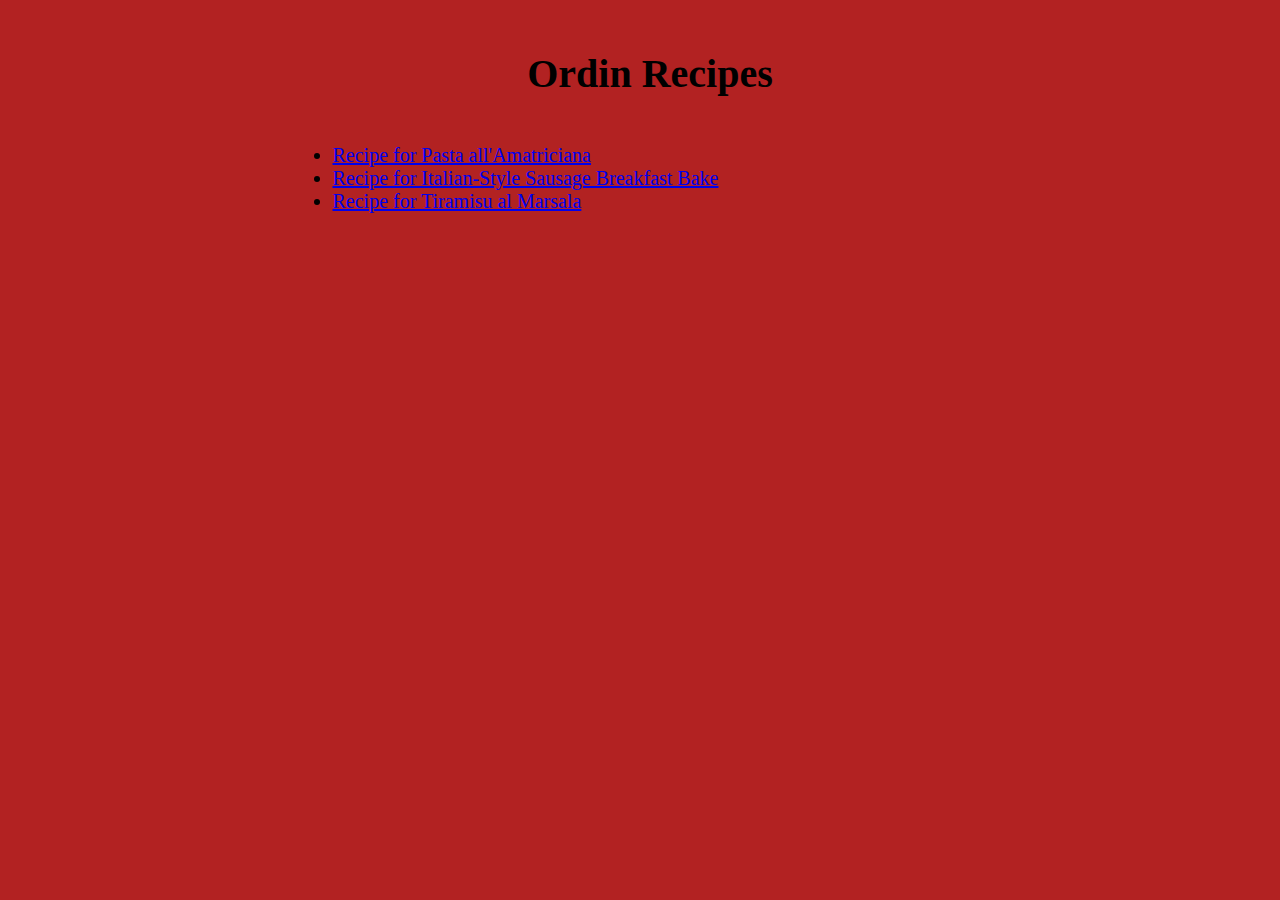
<file: Index.html>
<!DOCTYPE html>
<html lang="en">
<head>
    <meta charset="UTF-8">
    <meta http-equiv="X-UA-Compatible" content="IE=edge">
    <meta name="viewport" content="width=device-width, initial-scale=1.0">
    <title>Ordin Recipes</title>
    <link rel="stylesheet" href="styles.css" />
</head>
<body>
    <div class="content">
        <h1>Ordin Recipes</h1>
        <div class="section">
            <ul>
                <li><a href="recipes/pasta.html">Recipe for Pasta all'Amatriciana</a></li>
                <li><a href="recipes/sausage breakfast.html">Recipe for Italian-Style Sausage Breakfast Bake</a></li>
                <li><a href="recipes/coffee dessert.html">Recipe for Tiramisu al Marsala</a></li>
                
        
        
            </ul>
        </div>
    </div>
</body>
</html>
</file>
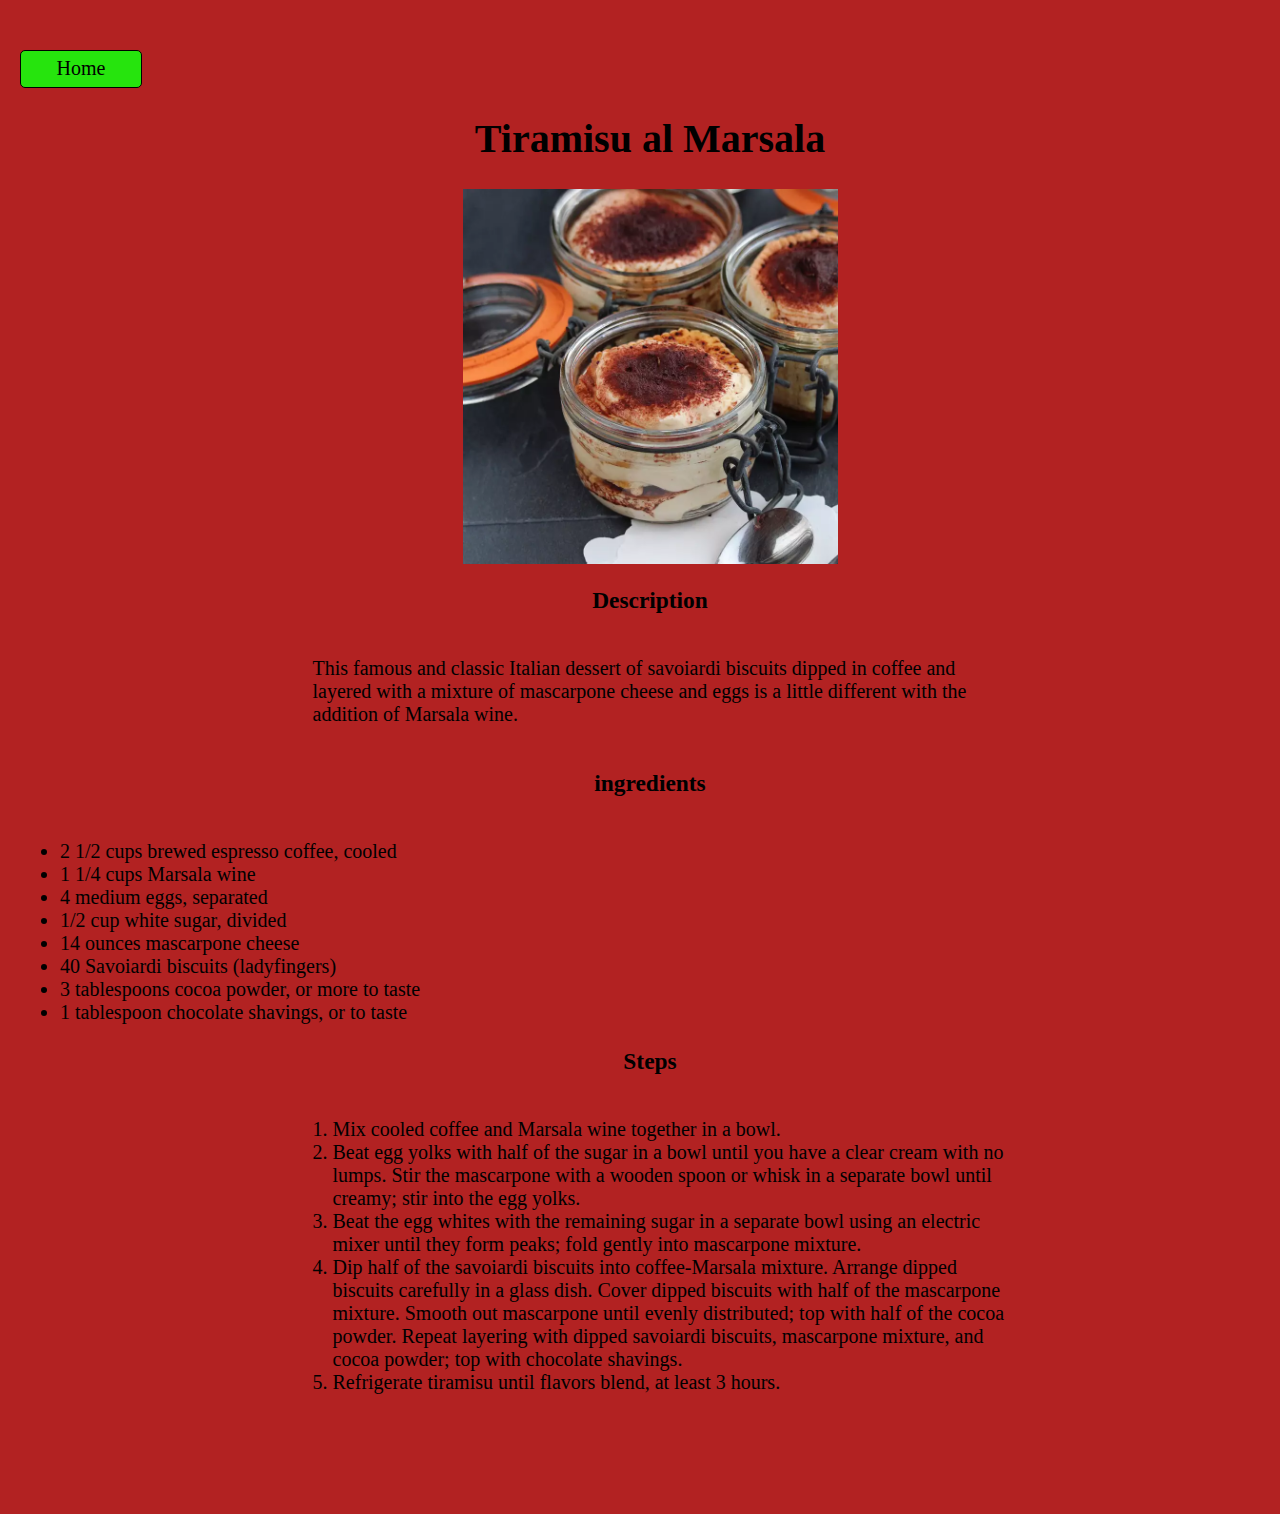
<file: Recipes/coffee dessert.html>
<!DOCTYPE html>
<html lang="en">
<head>
    <meta charset="UTF-8" />
    <meta http-equiv="X-UA-Compatible" content="IE=edge" />
    <meta name="viewport" content="width=device-width, initial-scale=1.0" />
    <title>Tiramisu al Marsala</title>
    <link rel="stylesheet" href="../styles.css" />
</head>
<body>
    <div class="content">
        <div><a href="../Index.html" class="btn">Home</a></div>
        <h1>Tiramisu al Marsala</h1>
        <div class="section">
            <img src="../images/coffee dessert.webp" alt="Pic of coffee dessert" />
        </div>
        <h3>Description</h3>
        <div class="section">
          <p>This famous and classic Italian dessert of savoiardi biscuits dipped in coffee and layered with a mixture of mascarpone cheese and eggs is a little different with the addition of Marsala wine. </p>  
        </div>
        <h3>ingredients</h3>
        <div class="section"></div>
        <ul>
            <li>2 1/2 cups brewed espresso coffee, cooled </li>
            <li>1 1/4 cups Marsala wine </li>
            <li>4 medium eggs, separated </li>
            <li>1/2 cup white sugar, divided </li>
            <li>14 ounces mascarpone cheese </li>
            <li>40 Savoiardi biscuits (ladyfingers) </li>
            <li>3 tablespoons cocoa powder, or more to taste </li>
            <li>1 tablespoon chocolate shavings, or to taste </li>
        </ul>
        </div>
        <h3>Steps</h3>
        <div class="section">
            <ol>
                <li>Mix cooled coffee and Marsala wine together in a bowl.</li>
                <li>Beat egg yolks with half of the sugar in a bowl until you have a clear cream with no lumps. Stir the mascarpone with a wooden spoon or whisk in a separate bowl until creamy; stir into the egg yolks.</li>
                <li>Beat the egg whites with the remaining sugar in a separate bowl using an electric mixer until they form peaks; fold gently into mascarpone mixture.</li>
                <li>Dip half of the savoiardi biscuits into coffee-Marsala mixture. Arrange dipped biscuits carefully in a glass dish. Cover dipped biscuits with half of the mascarpone mixture. Smooth out mascarpone until evenly distributed; top with half of the cocoa powder. Repeat layering with dipped savoiardi biscuits, mascarpone mixture, and cocoa powder; top with chocolate shavings.</li>
                <li>Refrigerate tiramisu until flavors blend, at least 3 hours.</li>
            </ol>
        </div>
    </div>
</body>
</html>
</file>
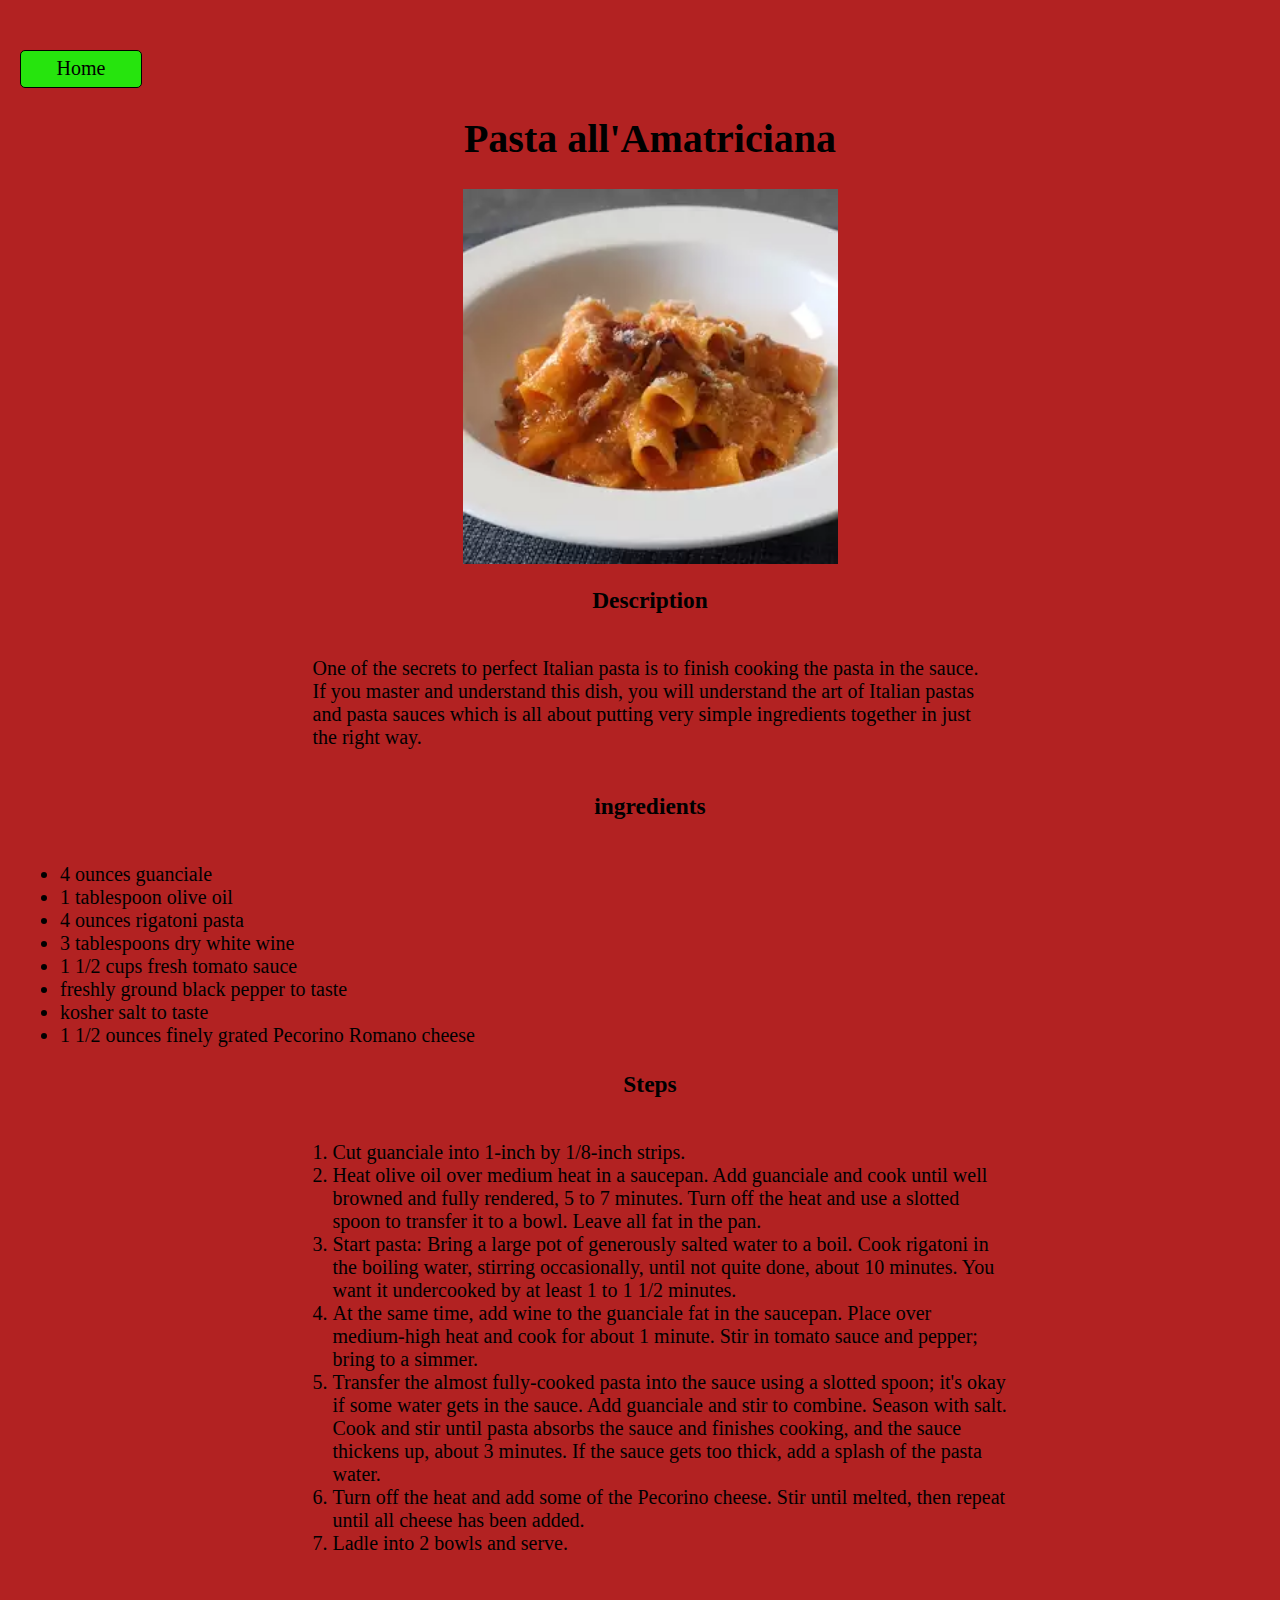
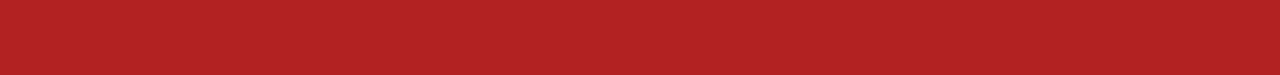
<file: Recipes/pasta.html>
<!DOCTYPE html>
<html lang="en">
<head>
    <meta charset="UTF-8" />
    <meta http-equiv="X-UA-Compatible" content="IE=edge" />
    <meta name="viewport" content="width=device-width, initial-scale=1.0" />
    <title>Pasta all'Amatriciana</title>
    <link rel="stylesheet" href="../styles.css" />
</head>
<body>
    <div class="content">
        <div><a href="../Index.html" class="btn">Home</a></div>
        <h1>Pasta all'Amatriciana</h1>
        <div class="section">
            <img src="../images/Pasta.webp" alt="Pic of Pasta all'Amatriciana" />
        </div>
        <h3>Description</h3>
        <div class="section">
          <p>One of the secrets to perfect Italian pasta is to finish cooking the pasta in the sauce. If you master and understand this dish, you will understand the art of Italian pastas and pasta sauces which is all about putting very simple ingredients together in just the right way.</p>  
        </div>
        <h3>ingredients</h3>
        <div class="section"></div>
        <ul>
            <li>4 ounces guanciale </li>
            <li>1 tablespoon olive oil</li>
            <li>4 ounces rigatoni pasta </li>
            <li>3 tablespoons dry white wine </li>
            <li>1 1/2 cups fresh tomato sauce </li>
            <li>freshly ground black pepper to taste </li>
            <li>kosher salt to taste </li>
            <li>1 1/2 ounces finely grated Pecorino Romano cheese </li>
        </ul>
        </div>
        <h3>Steps</h3>
        <div class="section">
            <ol>
                <li>Cut guanciale into 1-inch by 1/8-inch strips.</li>
                <li>Heat olive oil over medium heat in a saucepan. Add guanciale and cook until well browned and fully rendered, 5 to 7 minutes. Turn off the heat and use a slotted spoon to transfer it to a bowl. Leave all fat in the pan.</li>
                <li>Start pasta: Bring a large pot of generously salted water to a boil. Cook rigatoni in the boiling water, stirring occasionally, until not quite done, about 10 minutes. You want it undercooked by at least 1 to 1 1/2 minutes.</li>
                <li>At the same time, add wine to the guanciale fat in the saucepan. Place over medium-high heat and cook for about 1 minute. Stir in tomato sauce and pepper; bring to a simmer.</li>
                <li>Transfer the almost fully-cooked pasta into the sauce using a slotted spoon; it's okay if some water gets in the sauce. Add guanciale and stir to combine. Season with salt. Cook and stir until pasta absorbs the sauce and finishes cooking, and the sauce thickens up, about 3 minutes. If the sauce gets too thick, add a splash of the pasta water.</li>
                <li>Turn off the heat and add some of the Pecorino cheese. Stir until melted, then repeat until all cheese has been added.</li>
                <li>Ladle into 2 bowls and serve.</li>
            </ol>
        </div>
    </div>
</body>
</html>
</file>
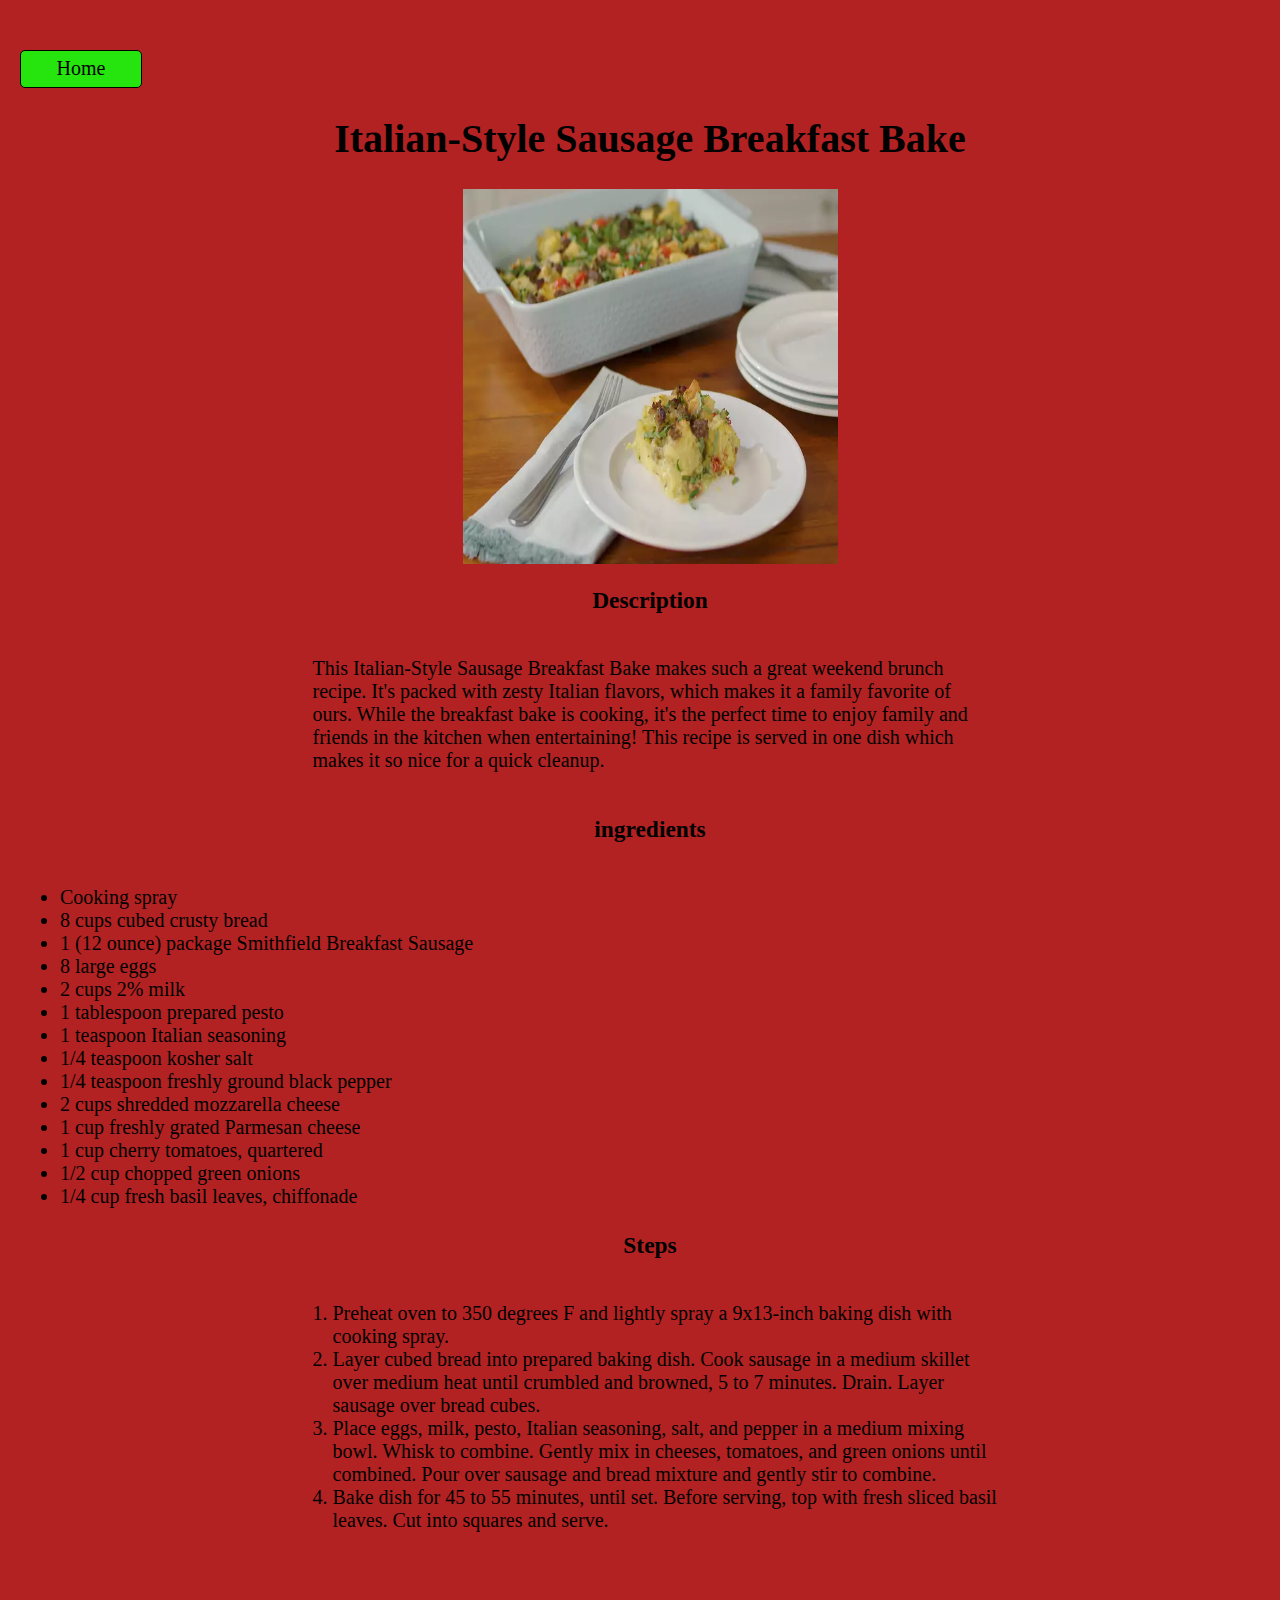
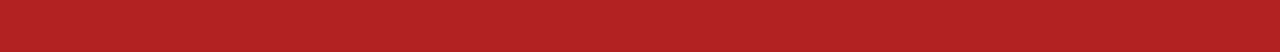
<file: Recipes/sausage breakfast.html>
<!DOCTYPE html>
<html lang="en">
<head>
    <meta charset="UTF-8" />
    <meta http-equiv="X-UA-Compatible" content="IE=edge" />
    <meta name="viewport" content="width=device-width, initial-scale=1.0" />
    <title>Italian-Style Sausage Breakfast Bake</title>
    <link rel="stylesheet" href="../styles.css" />
</head>
<body>
    <div class="content">
        <div><a href="../Index.html" class="btn">Home</a></div>
        <h1>Italian-Style Sausage Breakfast Bake</h1>
        <div class="section">
            <img src="../images/sausage breakfast.webp" alt="Pic of sausage breakfast" />
        </div>
        <h3>Description</h3>
        <div class="section">
          <p>This Italian-Style Sausage Breakfast Bake makes such a great weekend brunch recipe. It's packed with zesty Italian flavors, which makes it a family favorite of ours. While the breakfast bake is cooking, it's the perfect time to enjoy family and friends in the kitchen when entertaining! This recipe is served in one dish which makes it so nice for a quick cleanup. </p>  
        </div>
        <h3>ingredients</h3>
        <div class="section"></div>
        <ul>
            <li>Cooking spray </li>
            <li>8 cups cubed crusty bread </li>
            <li>1 (12 ounce) package Smithfield Breakfast Sausage  </li>
            <li>8 large eggs </li>
            <li>2 cups 2% milk </li>
            <li>1 tablespoon prepared pesto </li>
            <li>1 teaspoon Italian seasoning </li>
            <li>1/4 teaspoon kosher salt </li>
            <li>1/4 teaspoon freshly ground black pepper </li>
            <li>2 cups shredded mozzarella cheese </li>
            <li>1 cup freshly grated Parmesan cheese </li>
            <li>1 cup cherry tomatoes, quartered </li>
            <li>1/2 cup chopped green onions </li>
            <li>1/4 cup fresh basil leaves, chiffonade </li>
        </ul>
        </div>
        <h3>Steps</h3>
        <div class="section">
            <ol>
                <li>Preheat oven to 350 degrees F and lightly spray a 9x13-inch baking dish with cooking spray.</li>
                <li>Layer cubed bread into prepared baking dish. Cook sausage in a medium skillet over medium heat until crumbled and browned, 5 to 7 minutes. Drain. Layer sausage over bread cubes.</li>
                <li>Place eggs, milk, pesto, Italian seasoning, salt, and pepper in a medium mixing bowl. Whisk to combine. Gently mix in cheeses, tomatoes, and green onions until combined. Pour over sausage and bread mixture and gently stir to combine.</li>
                <li>Bake dish for 45 to 55 minutes, until set. Before serving, top with fresh sliced basil leaves. Cut into squares and serve.</li>
            </ol>
        </div>
    </div>
</body>
</html>
</file>
<file: styles.css>
body{
    background-color: rgb(178, 34, 34);
    font-size: 20px;
    margin: 50px 0px 100px 20px;
}

img{
    height: 375px;
    width: 375px;
}
p,
ol,
ul {
    width: 675px;
}
h1,
h2,
h3,
.section{
    display: flex;
    justify-content: center;
    align-items: center;
}
.btn{
    font-size: 20px;
    width: 120px;
    height: 30px;
    display: block;
    text-decoration: none;
    color: black;
    background-color: rgb(38, 228, 13);
    border: black 1px solid;
    border-radius: 5px;
    text-align: center;
    padding-top: 6px;
}
</file>
